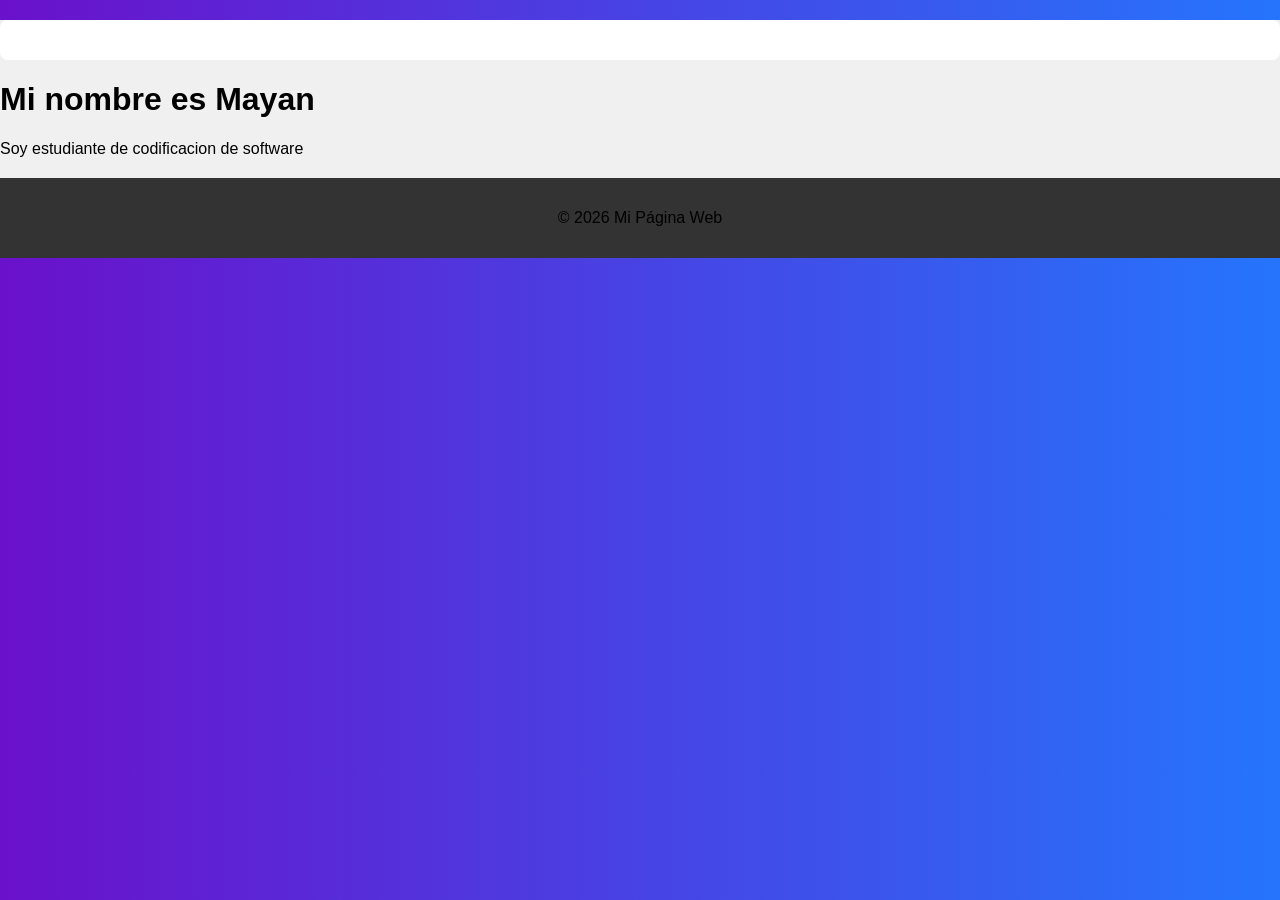
<file: index.html>
<!DOCTYPE html>
<html lang="en">

<head>
    <meta charset="UTF-8">
    <meta name="viewport" content="width=device-width, initial-scale=1.0">
    <title>Mi primer proyecto en GitHup</title>
    <link rel="stylesheet" href="nombre.css">
    <script src="nombre.js"></script>
</head>

<body>
    <div class="caja"></div>
    <h1>Mi nombre es Mayan</h1>
    <p>Soy estudiante de codificacion de software</p>
    <footer>
        <p>© 2026 Mi Página Web</p>
    </footer>
</body>

</html>
</file>
<file: nombre.css>
:root {
    background-color: blue;
    font-family: 'Lucida Sans', 'Lucida Sans Regular', 'Lucida Grande', 'Lucida Sans Unicode', Geneva, Verdana, sans-serif;
    background: linear-gradient(to right, #6a11cb, #2575fc);
    --body-font: 'Lucida sans', sans-serif;
    --main-color: #000000;
}

h1 {
    font-family: var(--body-font);
    color: var(--main-color);
}

div {
    background-color: #fff;
    width: 80;
    padding: 20px;
    margin: 20px auto;
    border-radius: 8px;
    box-shadow: 0, 4px 6px rgba(0, 0, 0, 0, 1);
}

p {
    font-family: var(--body-font);
    color: var(--main-color);
}


body {
    font-family: var(--body-font);
    background-color: #f0f0f0;
    margin: 0;
    padding: 0;
}

footer {
    background-color: #333333;
    color: #ffffff;
    text-align: center;
    padding: 15px;
    margin-top: 20px;
}
</file>
